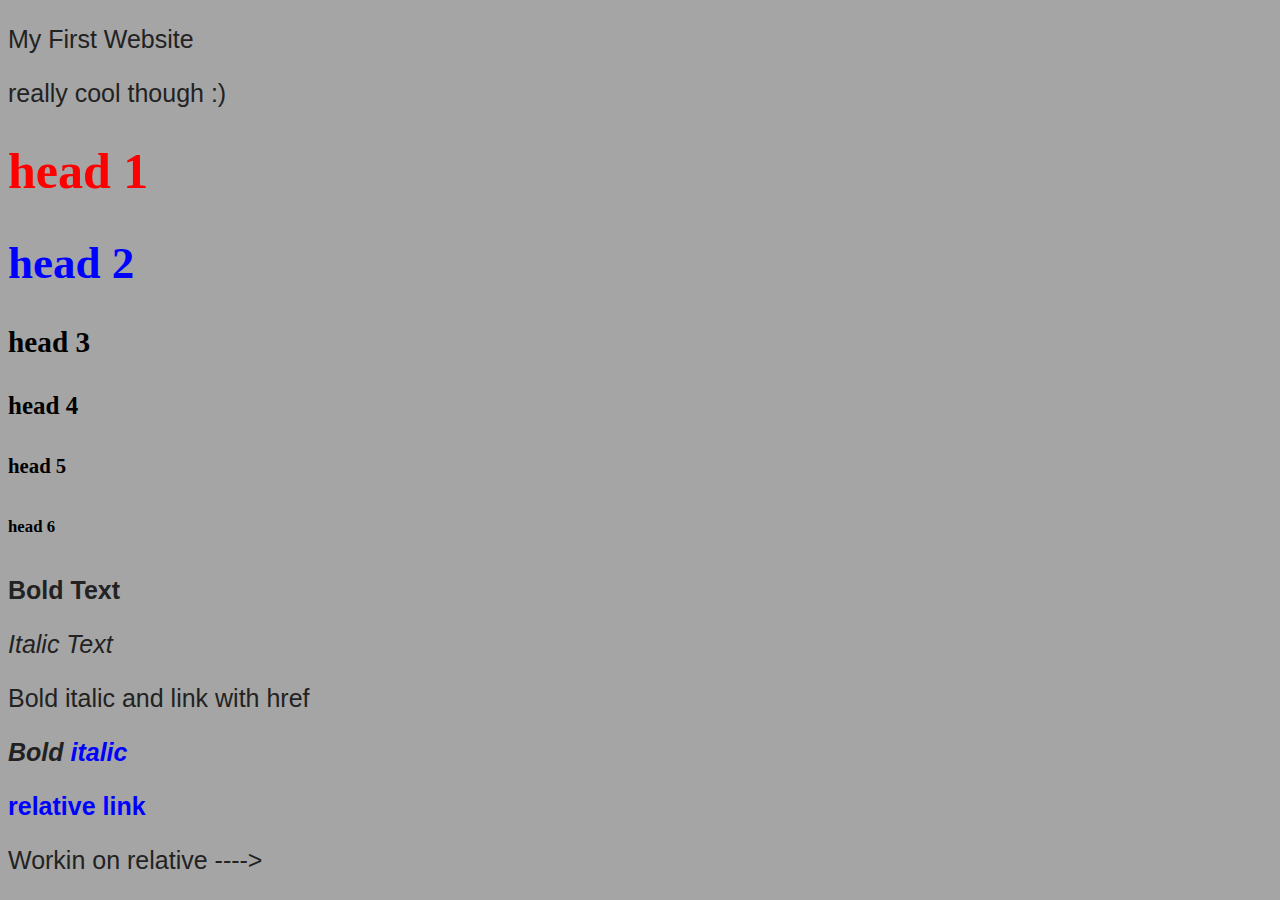
<file: first_website/index.html>
<!DOCTYPE html>
<html>
<head>
 <meta charset="utf-8">
<title>
My First Website!
</title>
<!--link to css file-->
<link rel="stylesheet" href="css/style.css">
</head>
<body>
    <p>My First Website </p>
    <!-- this is an HTML comment --> 


  <p>really cool though :)</p>
  <h1 style="color:rgb(255, 0, 0); font-size: 50px;">head 1</h1>
  <h2 style="color:blue; font-size: 45px;
   font-family:'Times New Roman',
    Times, serif">head 2</h2>
  <h3>head 3</h3>
  <h4>head 4</h4>
  <h5>head 5</h5>
  <h6>head 6</h6>
  <p> <strong>Bold Text</strong> </p>
  <p><em>Italic Text</em></p>
  <p>Bold italic and link with href</p>
  <p><em><strong>Bold <a href="http://google.com">italic</a></strong></em></p>
  <!-- <em means emphasis so it's italic
<strong makes it bold
can work together
<b and <i makes visual changes but 
dont't add importance to text
don't use it-->
<p><strong><a href="rltvlink.html">relative link</a></strong></p>
<p>Workin on relative ----> </p>
</body>

</html>
</file>
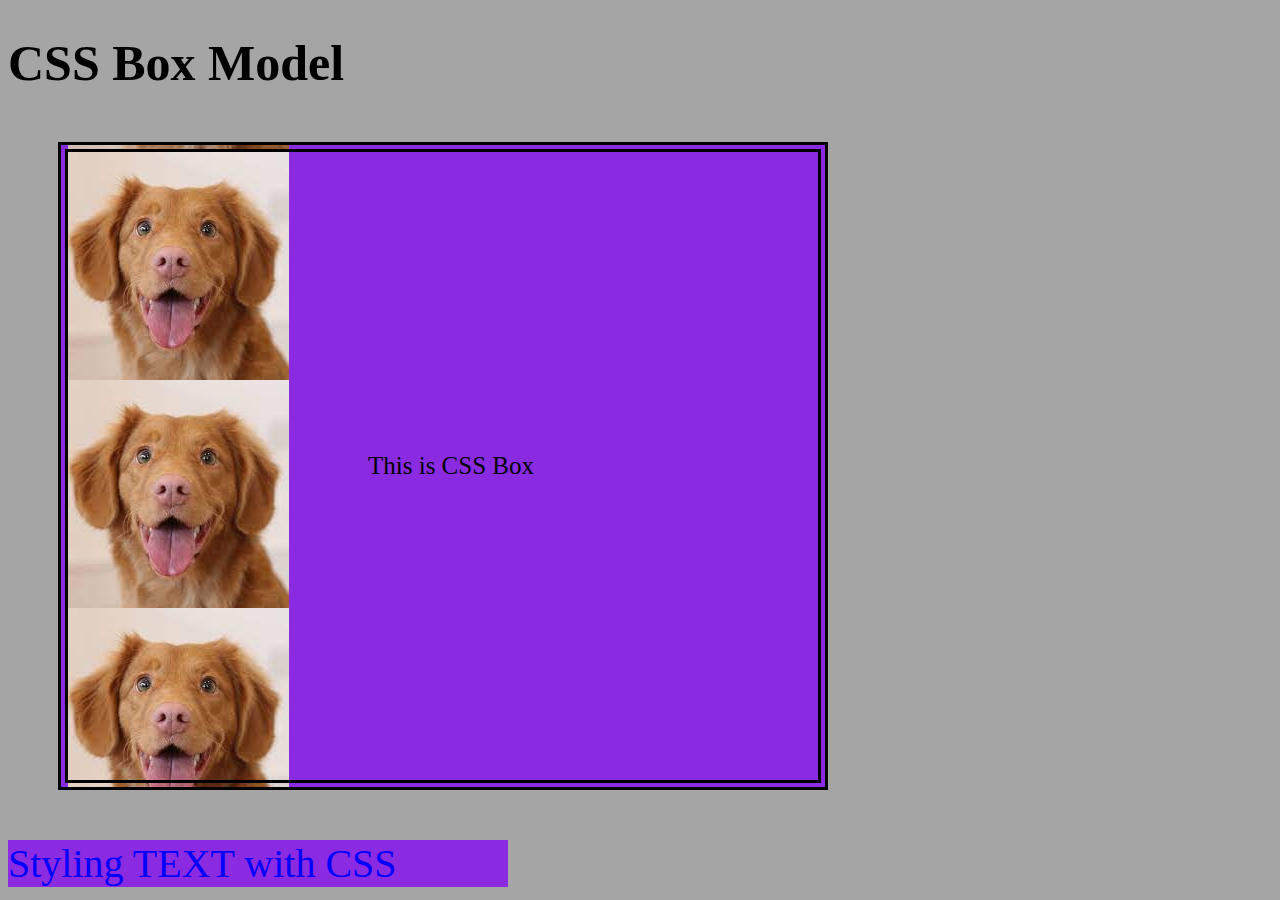
<file: first_website/box.html>
<!DOCTYPE html>
<html lang="en">
    
</html>
<html>
<head>
 <meta charset="utf-8">
<title>
CSS Box Model
</title>
<!--link to css file-->
<link rel="stylesheet" href="css/style.css">
<h1>CSS Box Model</h1>
<div class="box">This is CSS Box</div>
<div class="intro"> <a href="text.html"> Styling TEXT with CSS</a></div>

</html>
</file>
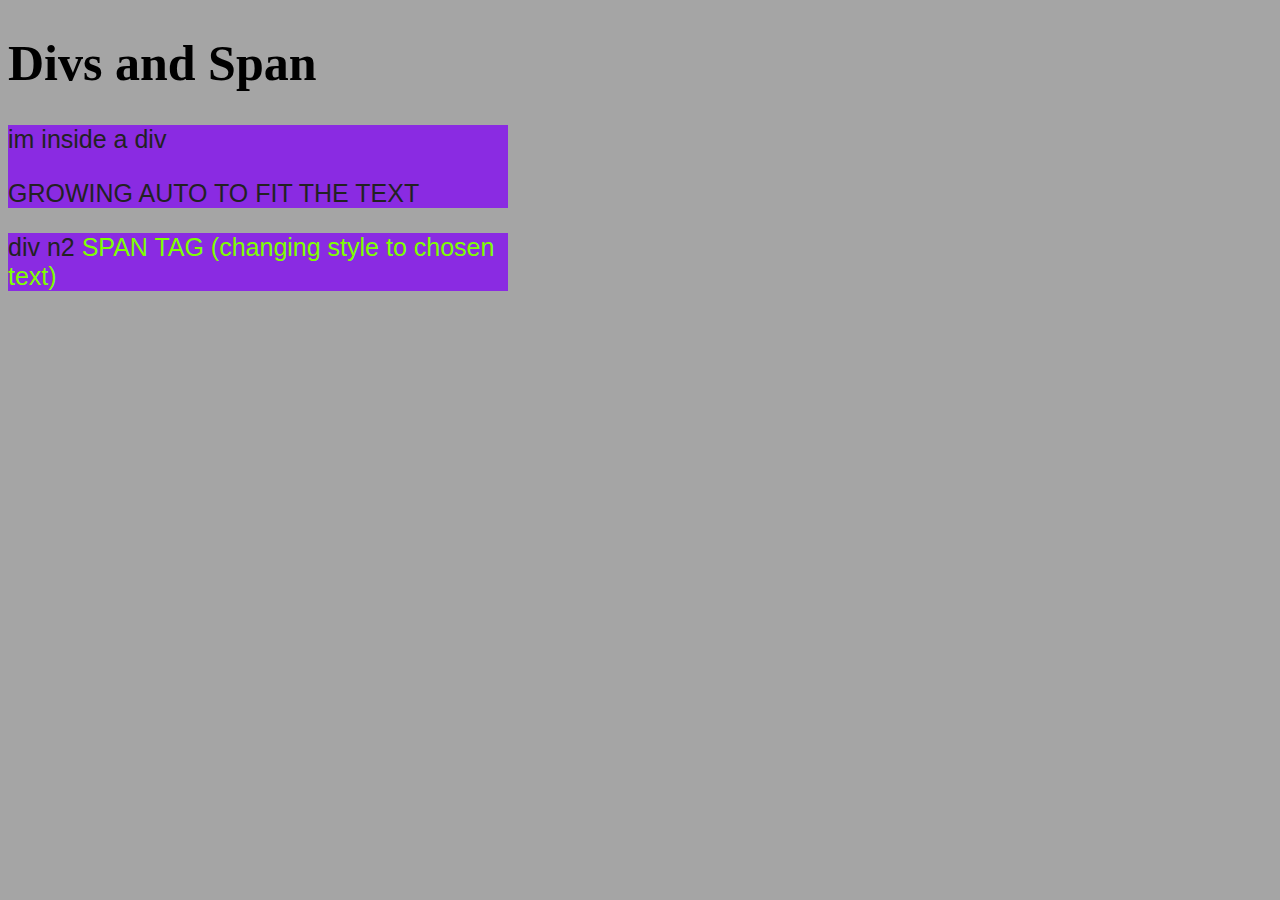
<file: first_website/div.html>
<!DOCTYPE html>
<html>
<head>
 <meta charset="utf-8">
<title>
Div and Spans 
</title>
<!--link to css file-->
<link rel="stylesheet" href="css/style.css">
<h1>Divs and Span</h1>
</head>
<body>
<div><p>im inside a div
   </p><p> GROWING AUTO TO FIT THE TEXT
</p></div>
<div><p>div n2
    <span>SPAN TAG (changing style to chosen text)</span>
</p></div>
</body>

</html>
</file>
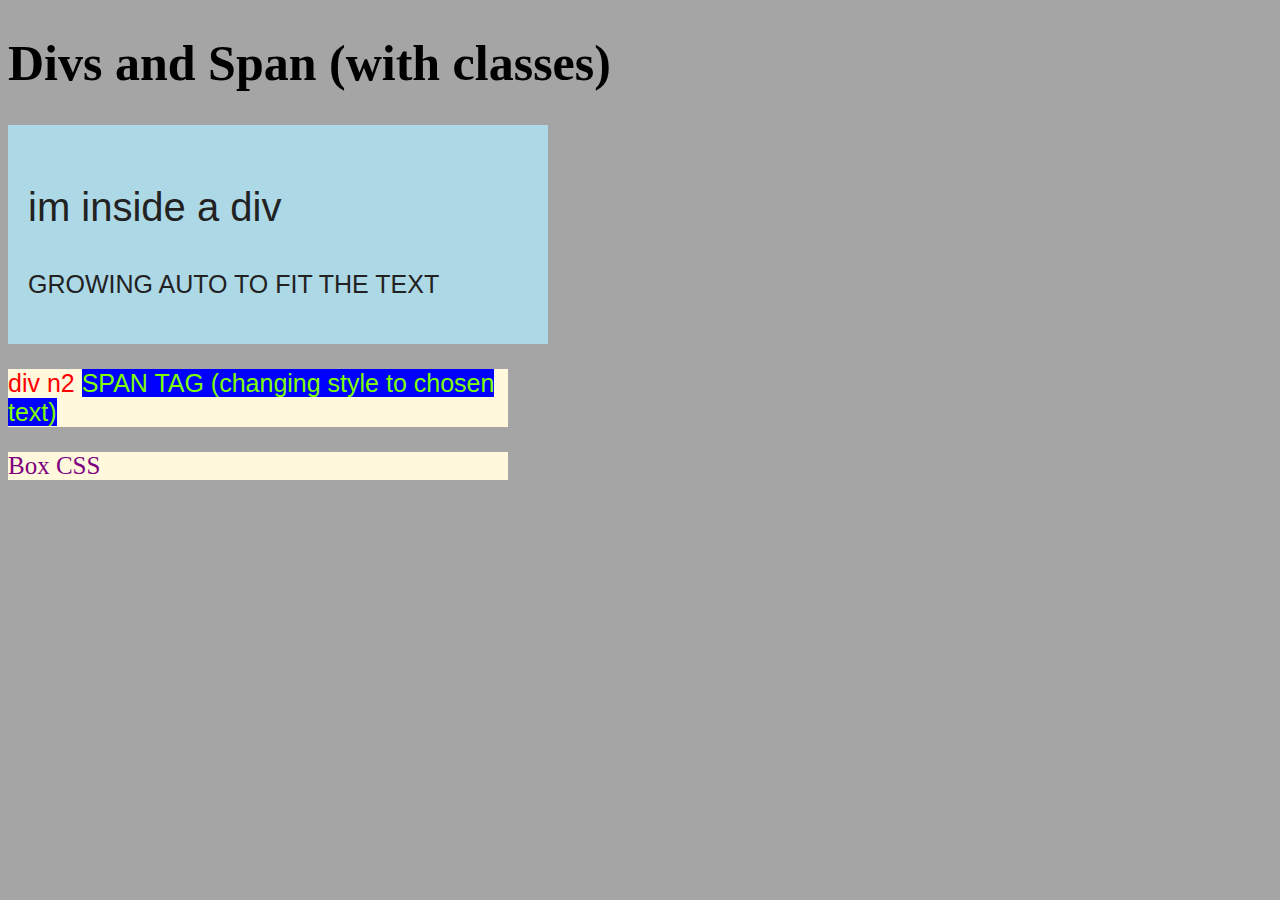
<file: first_website/divcls.html>
<!DOCTYPE html>
<html>
<head>
 <meta charset="utf-8">
<title>
Div and Spans 
</title>
<!--link to css file-->
<link rel="stylesheet" href="css/style.css">
<h1>Divs and Span (with classes)</h1>
</head>
<body>
<div class="top-section"><p class="intro">im inside a div
   </p><p> GROWING AUTO TO FIT THE TEXT
</p></div>
<div class="bottom-section"><p>div n2
    <span class="highlight">SPAN TAG (changing style to chosen text)</span>
</p></div>
<div class="bottom-section"><a href="box.html">Box CSS </a></div>
</body>

</html>
</file>
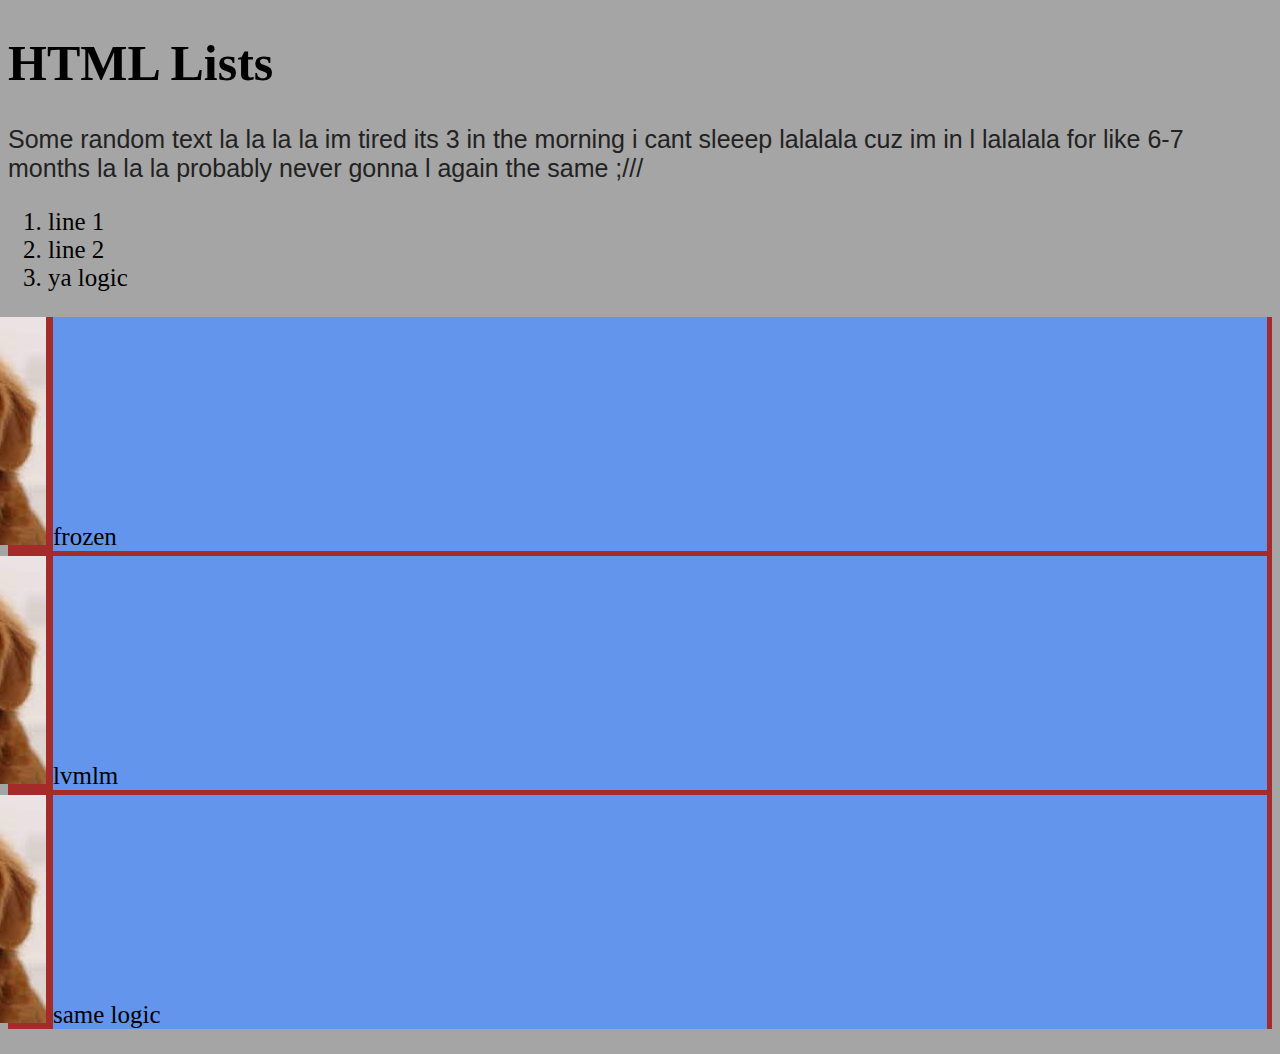
<file: first_website/lists.html>
<!DOCTYPE html>
<html>
<head>
 <meta charset="utf-8">
<title>
HTML lists
</title>
<!--link to css file-->
<link rel="stylesheet" href="css/style.css">
<body>
<h1>HTML Lists</h1>
<p>Some random text la la la la im tired its 3 in
    the morning i cant sleeep lalalala cuz im in l
    lalalala for like 6-7 months la la la probably
    never gonna l again the same ;///
</p>
<!--
    ol numbers
ul bullet
-->
<ol>
    <li>line 1</li>
    <li>line 2</li>
    <li>ya logic</li>
</ol>
<ul
><li>frozen</li>
<li>lvmlm</li>
<li>same logic</li>
</ul>
</file>
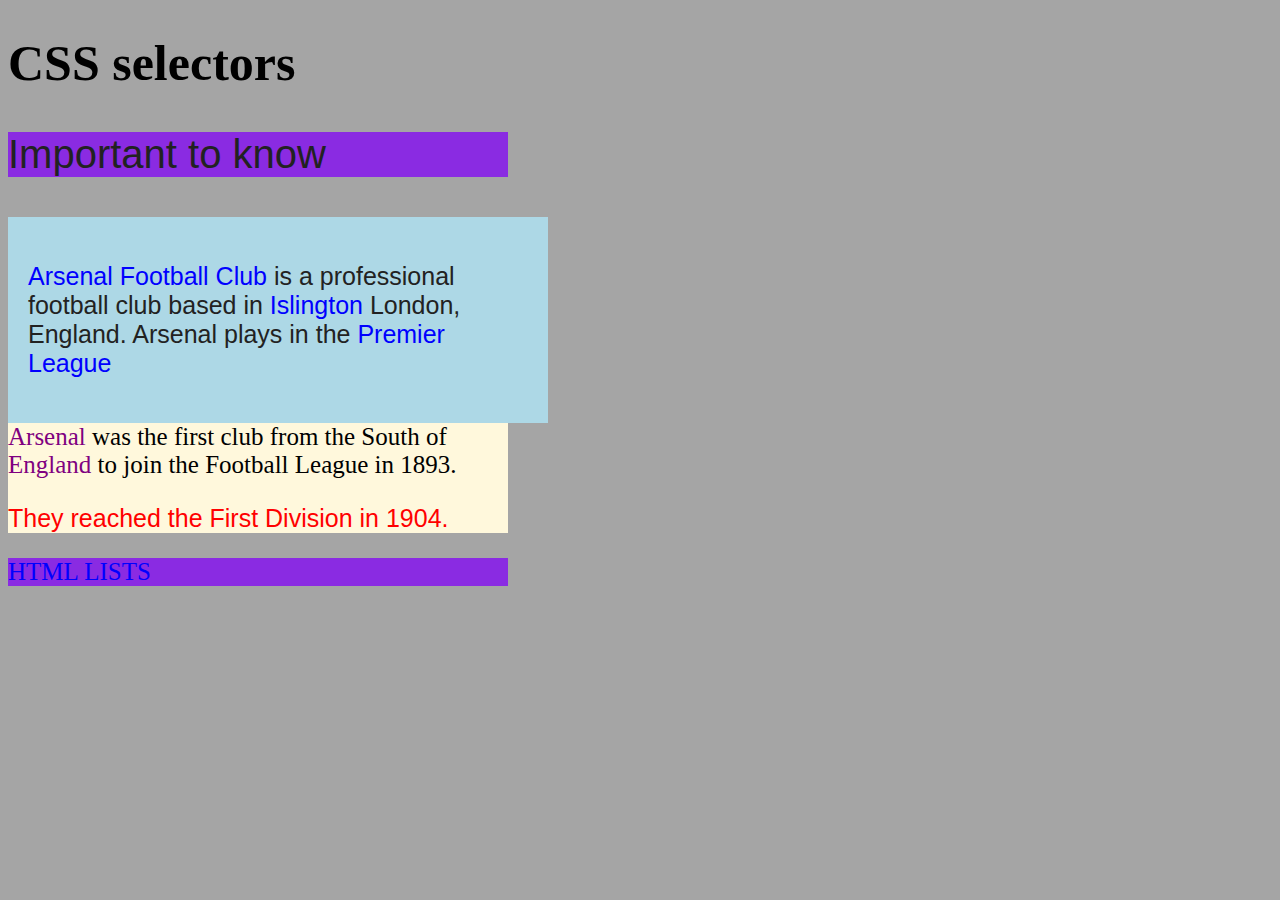
<file: first_website/selector.html>
<!DOCTYPE html>
<html>
<head>
 <meta charset="utf-8">
<title>
Selectors
</title>
<!--link to css file-->
<link rel="stylesheet" href="css/style.css">
<body>
<h1>CSS selectors</h1>
<div class="intro"><p>Important to know</p></div>
<div class="top-section"><p>
    <a href= "http://www.arsenal.com">
        Arsenal Football Club</a>
         is a professional football club based in 
         <a href="http://www.islington.gov.uk">
             Islington
            </a>
            London, England. Arsenal plays in the
             <a href="https://www.premierleague.com/home">
                 Premier League</a></p></div>
<div class="bottom-section">
        <a href="http://www.arsenal.com">
         Arsenal</a>
          was the first club from the South of
           <a href="#">
               England</a>
                to join the Football League
                 in 1893.<p> They reached the 
                 First Division in 1904.</p></div>

<div><a href="lists.html">HTML LISTS</a></div>


</body>
</html>
</file>
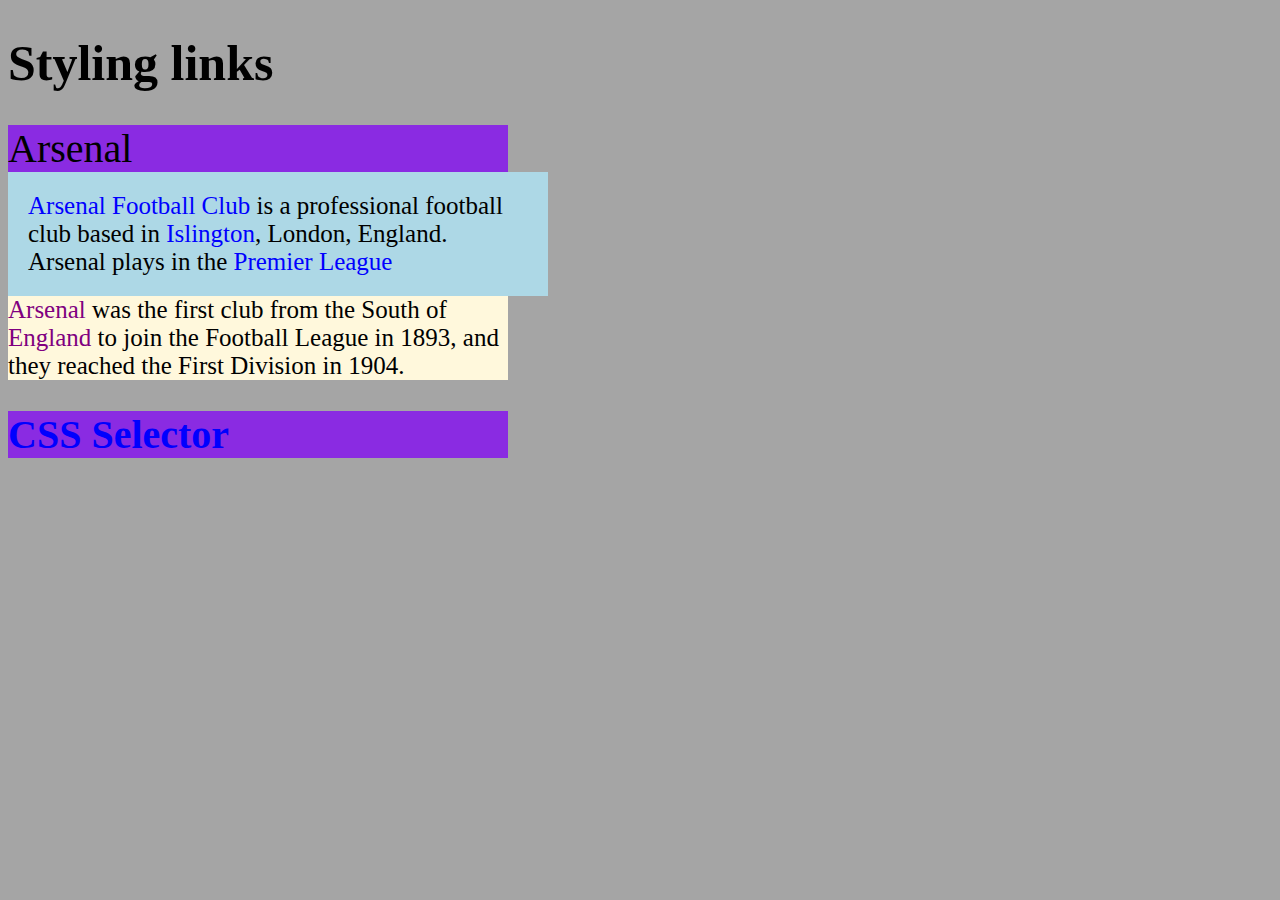
<file: first_website/stylinglink.html>
<!DOCTYPE html>
<html>
<head>
 <meta charset="utf-8">
<title>
Styling links
</title>
<!--link to css file-->
<link rel="stylesheet" href="css/style.css">
<body>
<h1>Styling links</h1>
<div class="intro">Arsenal</div>
<div class="top-section"><a href= "http://www.arsenal.com">Arsenal Football Club</a> is a professional football club based in <a href="http://www.islington.gov.uk">Islington</a>, London, England. Arsenal plays in the <a href="https://www.premierleague.com/home">Premier League</a></div>
<div class="bottom-section"><a href="http://www.arsenal.com"> Arsenal</a> was the first club from the South of <a href="#">England</a> to join the Football League in 1893, and they reached the First Division in 1904.</div>
<h2><div class="intro"><a href="selector.html">CSS Selector</a></div></h2>

</body>
</html>
</file>
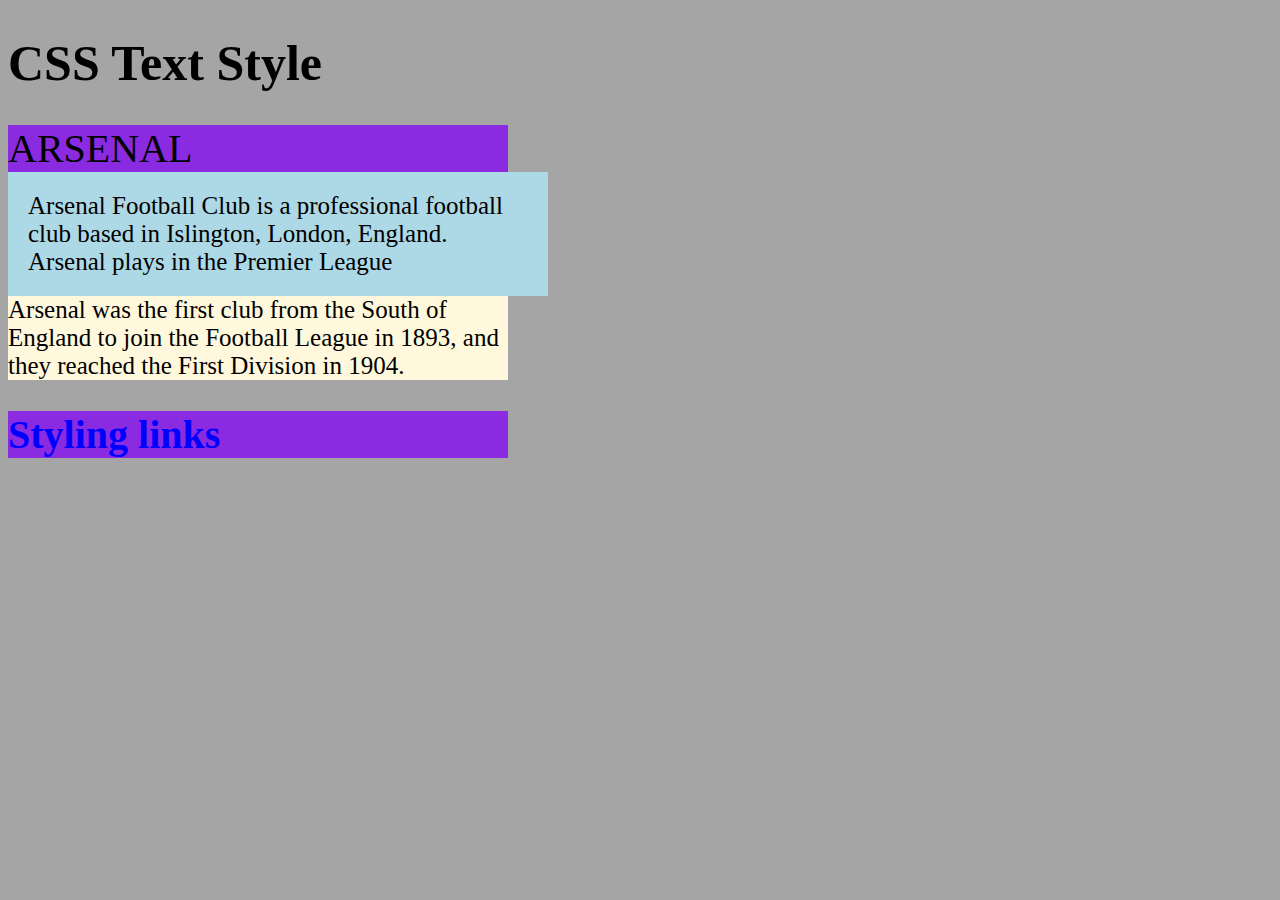
<file: first_website/text.html>
<!DOCTYPE html>
<html>
<head>
 <meta charset="utf-8">
<title>
CSS Text Style
</title>
<!--link to css file-->
<link rel="stylesheet" href="css/style.css">
<body>
<h1>CSS Text Style</h1>
<div class="intro">ARSENAL</div>
<div class="top-section">Arsenal Football Club is a professional football club based in Islington, London, England. Arsenal plays in the Premier League</div>
<div class="bottom-section">Arsenal was the first club from the South of England to join the Football League in 1893, and they reached the First Division in 1904.</div>

<h2><div class="intro"><a href="stylinglink.html">Styling links</a></div></h2>
</body>
</html>
</file>
<file: first_website/css/style.css>
/* CSS comment*/
/* ORDER 
- THE ONE THAT IS BEHIND IN CODE WINS
- Specicify calculator CSS*/
body {
background-color:rgb(165, 165, 165); 
color: black;
font-size: 25px ;
}
p { 
    color:rgb(34, 34, 34);
    font-family:Arial, Helvetica, sans-serif;
}

div {
    background: blueviolet;
    width: 500px;

}
span { 
    color: chartreuse;
}
.top-section {background: lightblue;
padding: 20px}
.bottom-section {background: cornsilk;}
.intro {font-size: 40px;}
.highlight {background-color: blue;}
/* BOX
margin - empty space outside box
border 
padding - empty space inside box 
background img
*/
.box {width: 300px;
    margin: 50px;
    border-width: 10px;
    border-color: black;
    border-style: double;
    padding: 50px;
    padding-left: 150px;
    padding: 300px 150px 300px 300px; 
    background-image: url(../img/dog.jpeg);
    background-repeat: repeat-y;
}
/* Text style CSS
font family stacks*/

/* link editing
THIS IS EXACT ORDER HOW THEY SHOULD GO */
a:link {
    color: blue;
    text-decoration: none;
}
a:hover,
a:focus {
    color: red;
    font-family: 'Trebuchet MS', 'Lucida Sans Unicode', 'Lucida Grande', 'Lucida Sans', Arial, sans-serif;
}

a:visited {
    color: brown
}
a:active {
    color: royalblue;
}
/*Selector*/

.bottom-section p {
    color: red;
}

.bottom-section a {
    color:purple
}
.bottom-section a:hover {
    color: red;
}

/* Lists */
ol {
    list-style-type:decimal
}
ul{

    list-style-image: url(../img/dog.jpeg);
    background-color: brown;
}

ul li {
    background-color: cornflowerblue;
    margin: 5px;
}

/* Doctypes */
/*charset META elememt - META TAG*/
</file>
